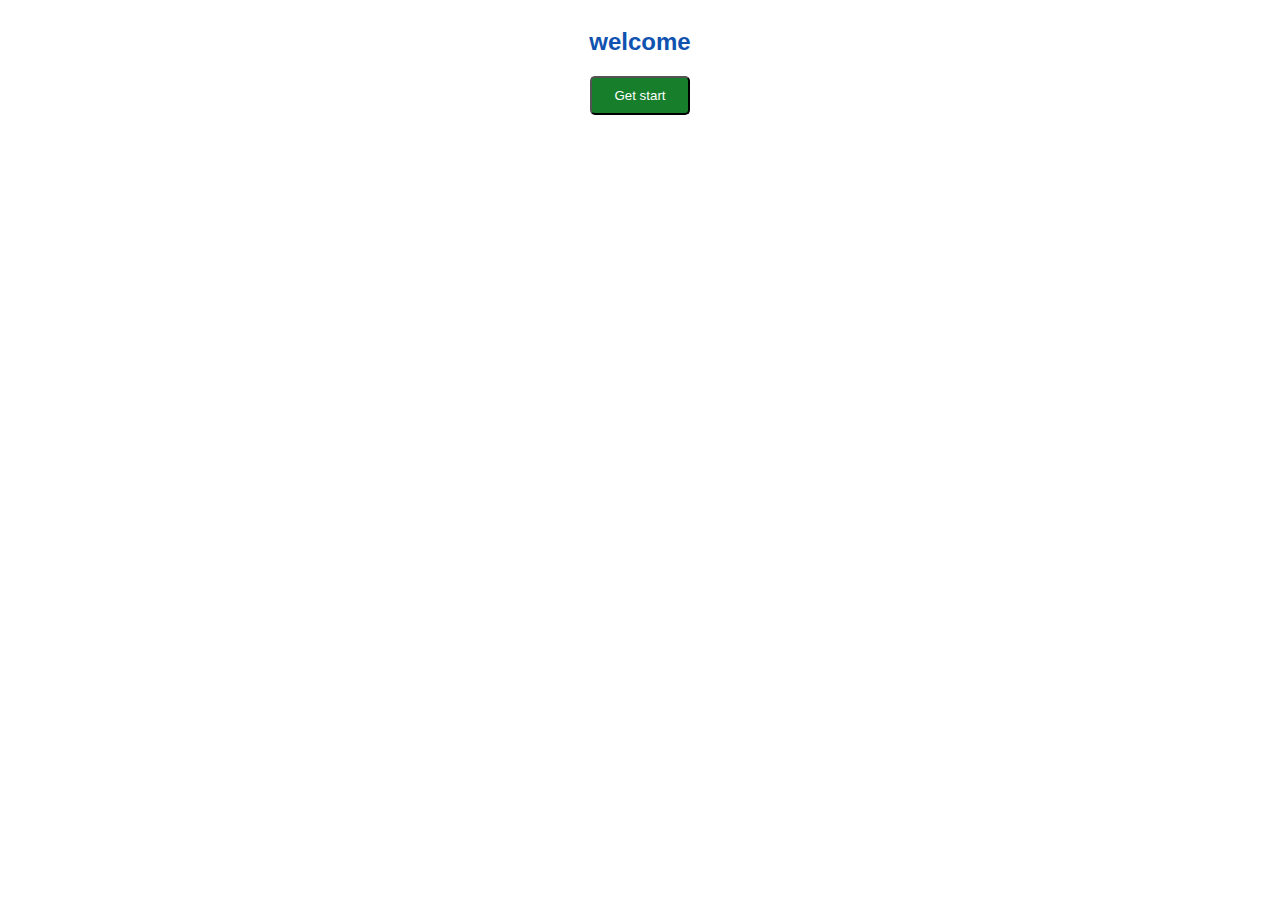
<file: index.html>
<!DOCTYPE html>
<html lang="en">
<head>
    <meta charset="UTF-8">
    <meta name="viewport" content="width=device-width, initial-scale=1.0">
    <title>Document</title>
    <style>
        body{
            display: flex;
            flex-direction: column;
            align-items: center;
            font-family: Arial, Helvetica, sans-serif;
        }
        h2 {
            text-align: center;
            color: rgb(15, 82, 175);
        }
        button{
            background-color: rgb(23, 126, 44);
            color: #fff;
            padding: 10px;
            border-radius: 5px;
            width: 100px;
        }
       
    </style>
    
</head>
<body>

    <h2>welcome</h2>

    <button id="get-start">Get start</button>
    <script>
        document.getElementById('get-start').addEventListener('click', function (){
            window.location.href= './login page/index.html';
            console.log('nasrin');
            
    });
    </script>
</body>
</html>
</file>
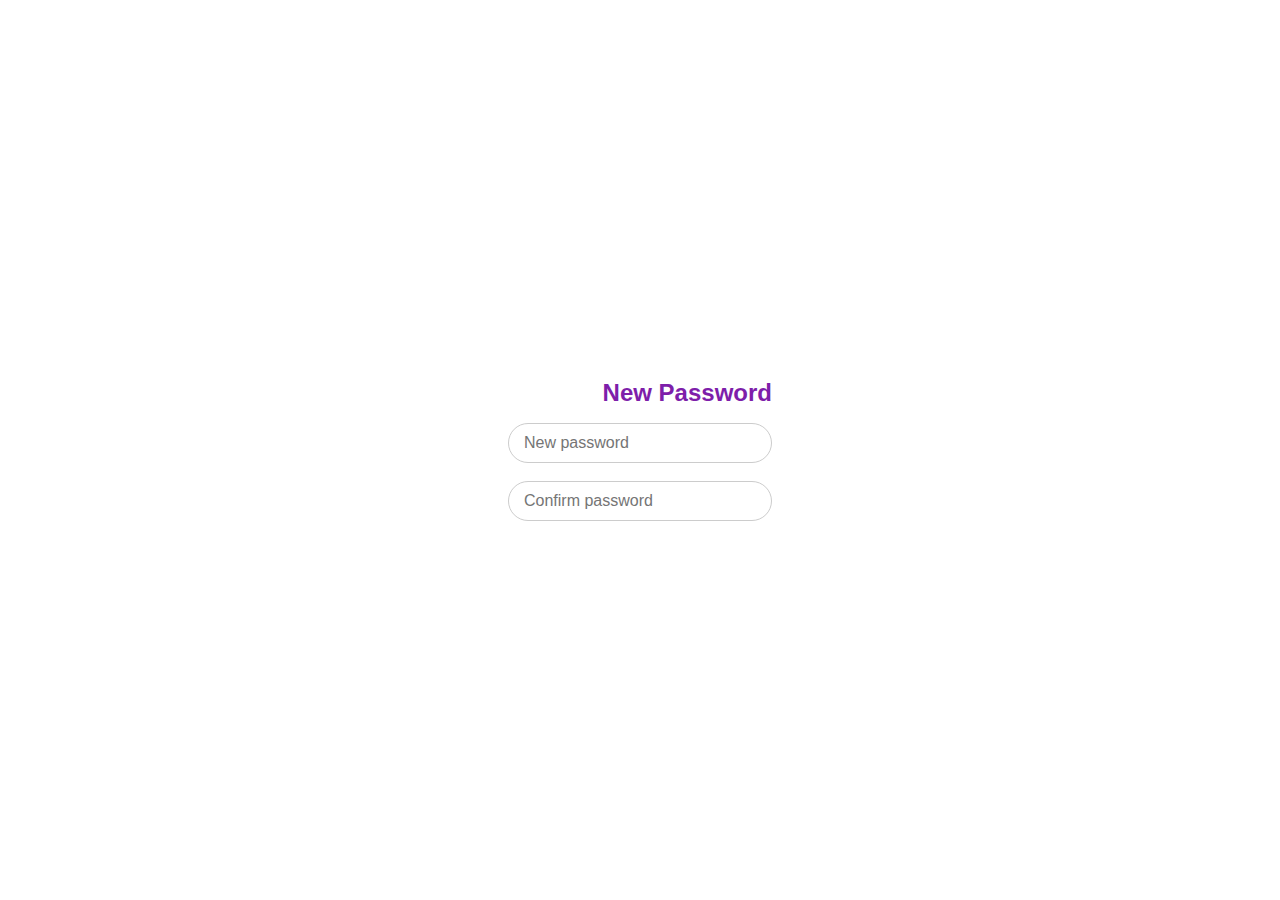
<file: login page/forgetpass.html>
<!DOCTYPE html>
<html lang="en">
<head>
    <meta charset="UTF-8">
    <meta name="viewport" content="width=device-width, initial-scale=1.0">
    <title>New Password</title>
    <link rel="stylesheet" href="style.css">
</head>
<body>

    <form id="forgetPass" action="#">
        <div class="forgot-password">
            <h2>New Password</h2>
            <input type="password" id="password" name="password" placeholder="New password" required><br><br>
            <input type="password" id="conf-password" name="conf-password" placeholder="Confirm password" required>
        </div>
    </form>
    
</body>
</html>
</file>
<file: login page/style.css>
* {
    margin: 0;
    padding: 0;
    box-sizing: border-box;
    font-family: 'Arial', sans-serif;
}

body {
    background-color: rgb(255, 255, 255); 
    display: flex;
    justify-content: center;
    align-items: center;
    height: 100vh;
    margin: 0;
}

main {
    width: 100%;
    max-width: 400px;
}


.login-container {
    background: transparent;
    padding: 2rem;
    border-radius: 10px;
    box-shadow: 0px 4px 6px rgba(0, 0, 0, 0.1);
    text-align: center;
}

.login-container h2 {
    margin-bottom: 1.5rem;
    font-size: 1.8rem;
    color: rgb(145, 62, 184);
}


form {
    display: flex;
    flex-direction: column;
    gap: 1.2rem;
}

.form-group {
    position: relative;
    margin-bottom: 1rem;
    text-align: left;
}

input {
    width: 100%;
    padding: 10px 40px 10px 15px;
    border: 1px solid #ccc;
    border-radius: 100px;
    font-size: 1rem;
    outline: none;
    transition: border-color 0.3s;

}

input:focus {
    border-color: #5b92d2;
}


.form-group i {
    position: absolute;
    top: 50%;
    right: 15px;
    transform: translateY(-50%);
    font-size: 1.2rem;
    color: #888;
}

.error-message {
    color: red;
    font-size: 0.9rem;
    margin-top: 0.5rem;
    display: none; 
}


.forgot-password {
    text-align: right;
}

.forgot-password a {
    text-decoration: none;
    font-size: 0.9rem;
    color: #888;
    transition: color 0.3s;
}

.forgot-password a:hover {
    color: #0056b3;
    text-decoration: underline;
}


.login-btn {
    background-color: #7e1eaa;
    color: #ffffff;
    padding: 10px 0;
    border: none;
    border-radius: 100px;
    font-size: 1rem;
    cursor: pointer;
    transition: background-color 0.3s;
}

.login-btn:hover {
    background-color: #480459;
    color: #ffffff;
}




.sign-up {
    margin-top: 1rem;
    font-size: 0.9rem;
    color: #888;
}

.sign-up a {
    color: #888;
    text-decoration: none;
    transition: color 0.3s;
}

.sign-up a:hover {
    color: #0056b3;
}


@media (max-width: 500px) {
    .login-container {
        padding: 1.5rem;
    }

    input {
        padding: 10px 35px 10px 15px;
    }

    .form-group i {
        font-size: 1rem;
    }
}


.signup-container {
    background: transparent;
    padding: 2rem;
    border-radius: 10px;
    box-shadow: 0px 4px 6px rgba(0, 0, 0, 0.1);
    text-align: center;
}

.signup-container h2 {
    margin-bottom: 1.5rem;
    font-size: 1.8rem;
    color: rgb(145, 62, 184);
}



.password-container {
    background: transparent;
    padding: 2rem;
    border-radius: 10px;
    box-shadow: 0 4px 6px rgba(0, 0, 0, 0.1);
    width: 100%;
    max-width: 400px;
    text-align: center;
}

.submit-btn {
    background-color: #7e1eaa;
    color: #ffffff;
    padding: 10px 0;
    border: none;
    border-radius: 100px;
    font-size: 1rem;
    cursor: pointer;
    transition: background-color 0.3s;
}

.submit-btn:hover {
    background-color: #480459;
    color: #ffffff;
}

h2 {
    color: #7e1eaa;
    margin-bottom: 1rem;
}

.button-container {
    display: flex;
    justify-content: center;
}

.register-button {
    background-color: #7e1eaa;
    color: #ffffff;
    padding: 10px 0;
    border: none;
    border-radius: 100px;
    font-size: 1rem;
    cursor: pointer;
    transition: background-color 0.3s; 
    width: 100px;
}

.register-button:hover {
    background-color: #480459;
    color: #ffffff;
}
</file>
